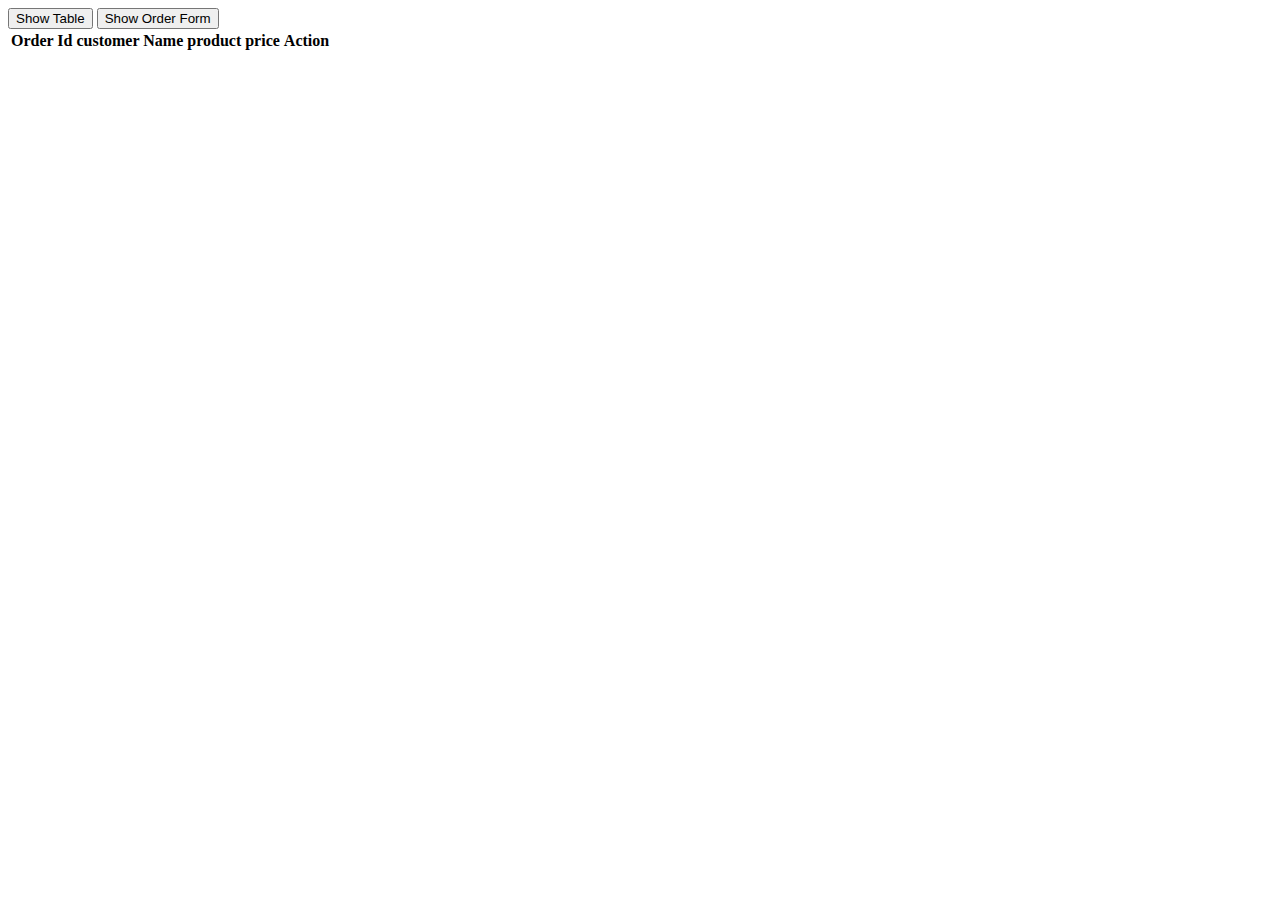
<file: target/classes/templates/order.html>
<!DOCTYPE html>
<html xmlns:th="http://www.thymeleaf.org">
<head>
  <link rel="stylesheet" type="text/css" th:href="@{/css/styles.css}"/>

  <link rel="stylesheet" type="text/css" th:href="@{/css/datatables.css}">

  <div id="error"></div>

</head>
<body>

<button id="showTableBtn">Show Table</button>
<button id="showFormBtn">Show Order Form</button>


  <table id="orderTable"class="display hidden" >
    <thead>
    <tr>
      <th>Order Id</th>
      <th>customer Name</th>
      <th>product </th>
      <th>price</th>
      <th>Action</th>
    </tr>


    </thead>
    <tbody>

    </tbody>




  </table>
<div id="formContainer" style="display:none;">
  <form id="form">
    <label for="customerName">Customer Name:</label>
    <input type="text" id="customerName" required>
    <br>
    <label for="productName">Product Name:</label>
    <input type="text" id="productName" required>
    <br>
    <label for="address">Address :</label>
    <input type="text" id="address" required>
    <br>
    <label for="payment">Payment :</label>
    <input type="text" id="payment" required>
    <br>
    <label for="price">Price :</label>
    <input type="number" id="price" required>
    <br>
    <button type="submit">Submit</button>
  </form>
</div>

<div id="formOrderContainer" style="display:none;">
  <form id="inputForm">
    <label for="orderId">order Id:</label>
    <input type="number" id="orderId">
    <button type="submit">Submit</button>
  </form>
  <form id="detailsForm" style="display:none;">
    <label for="orderId2">order Id:</label>
    <input type="text" id="orderId2" name="orderId" readonly>
    <label for="status">Status:</label>
    <input type="text" id="status" name="status" readonly>
    <label for="customerName2">customer Name:</label>
    <input type="text" id="customerName2" name="customerName" readonly>
    <label for="statusId">Choose new Status:</label>
    <select id="statusId" name="newStatus">
      <option value="1">Order Initiated</option>
      <option value="2">Order Placed</option>
      <option value="3">Order Shipped</option>
      <option value="4">Order Delivered</option>
      <option value="5">Order return requested</option>
    </select>
    <button type="submit">Update</button>
  </form>
</div>



<script type="text/javascript" th:src="@{/js/jquery-min.js}"></script>
<script type="text/javascript" th:src="@{/js/datatables.js}"></script>
<script type="text/javascript" th:src="@{/js/script.js}"></script>
<script type="text/javascript" th:src="@{/js/scriptForm2.js}"></script>



</body>
</html>
</file>
